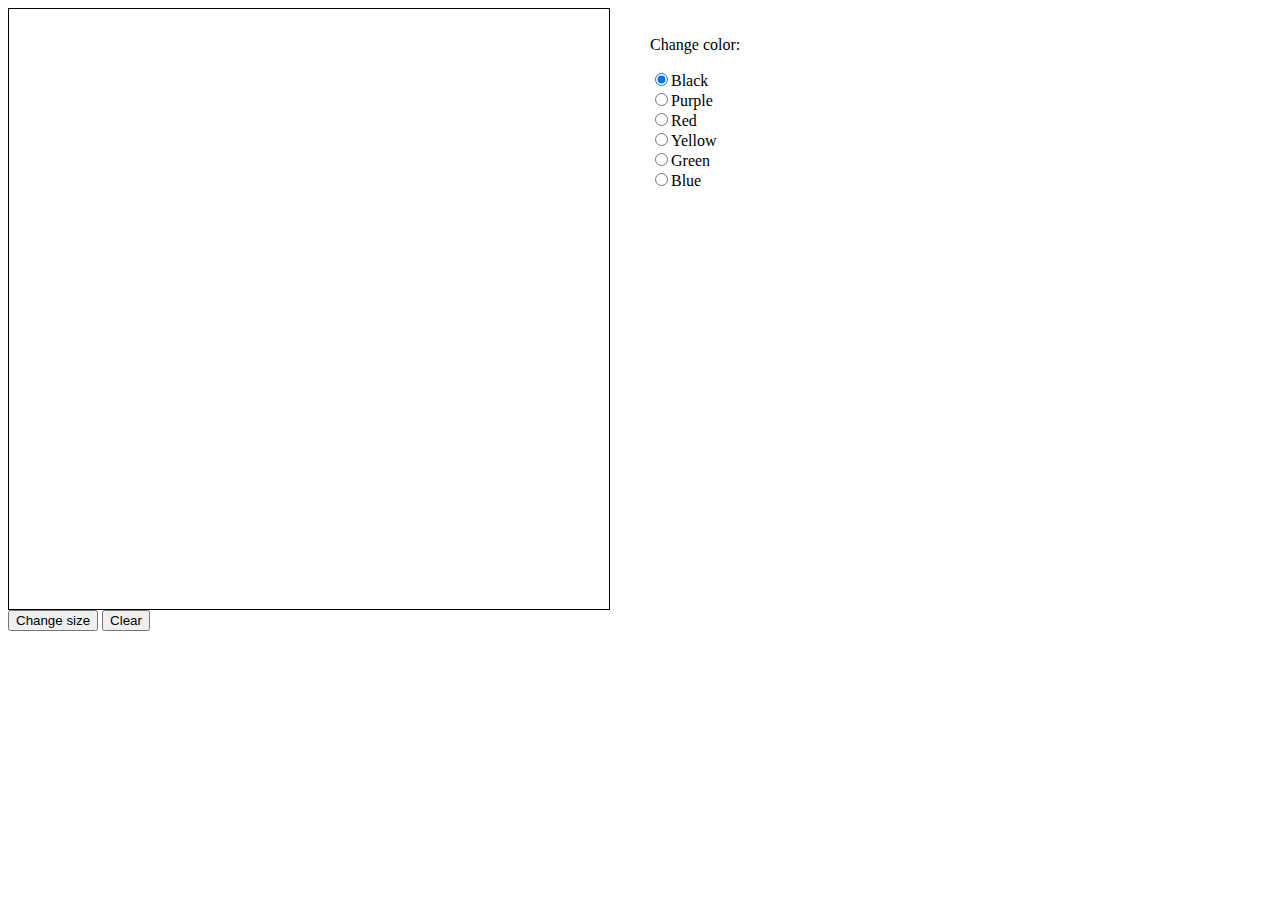
<file: index.html>
<!DOCTYPE html>
<html>
    <head>
        <link rel="stylesheet" type="text/css" href="style.css">
    </head>
    <body>
        <div class="grid"></div>
        <button class="sizeChange">Change size</button>
        <button class="clear">Clear</button>
        <form class="colors">
            <p>Change color:</p>
            <input type="radio" name="color" class="black" checked>Black<br>
            <input type="radio" name="color" class="purple">Purple<br>
            <input type="radio" name="color" class="red">Red<br>
            <input type="radio" name="color" class="yellow">Yellow<br>
            <input type="radio" name="color" class="green">Green<br>
            <input type="radio" name="color" class="blue">Blue<br>
        </form>
    </body>
    <script src="script.js"></script>
</html>
</file>
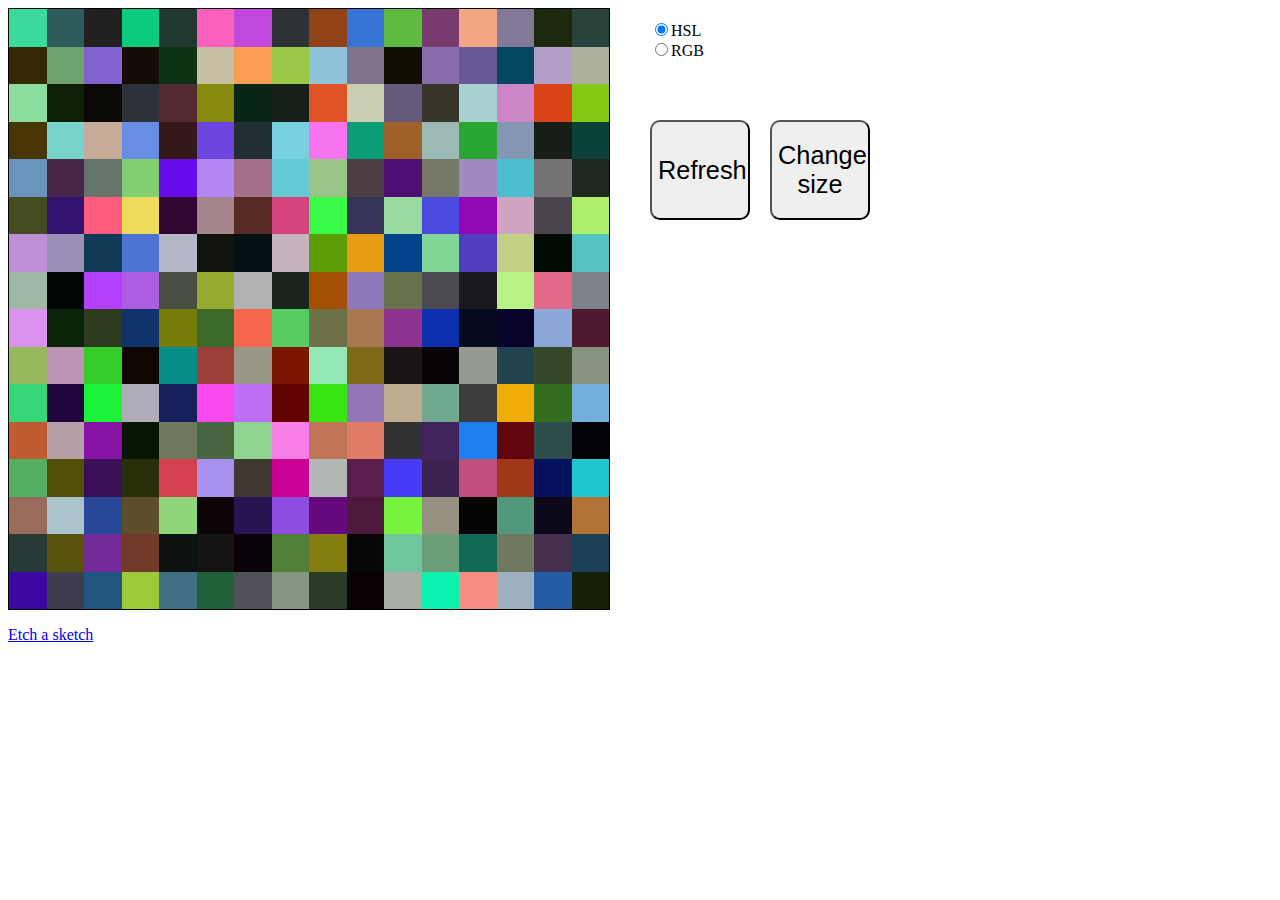
<file: randomimage.html>
<!DOCTYPE html>
<html>
    <head>
        <link rel="stylesheet" type="text/css" href="randomimage.css">
        <title>Random "image" generator</title>
    </head>
    <body>
        <div class="grid"></div>
        <button class="sizeChange">Change size</button>
        <button class="refresh">Refresh</button>
        <a href="index.html"><p>Etch a sketch</p></a>
        <form class="colorStyle">
                <input type="radio" name="color" class="hsl" checked>HSL<br>
                <input type="radio" name="color" class="rgb">RGB<br>
        </form>
    </body>
    <script src="randomimage.js"></script>
</html>
</file>
<file: style.css>
.grid {
    display: flex;
    flex-wrap: wrap;
    width: 600px;
    height: 600px;
    align-items: stretch;
    border: solid 1px black;
}

.drawSquare {
    margin: auto;
}

.colors {
    position: absolute;
    left: 650px;
    top: 20px;
}
</file>
<file: randomimage.css>
.grid {
    display: flex;
    flex-wrap: wrap;
    width: 600px;
    height: 600px;
    align-items: stretch;
    border: solid 1px black;
}

.drawSquare {
    margin: auto;
}

.colorStyle {
    position: absolute;
    left: 650px;
    top: 20px;
}

.refresh, .sizeChange {
    position: absolute;
    left: 650px;
    top: 120px;
    width: 100px;
    height: 100px;
    font-size: 19pt;
    border-radius: 10px;
}

.sizeChange {
    left: 770px;
}

.refresh:focus, .sizeChange:focus {
    outline: none;
}
</file>
